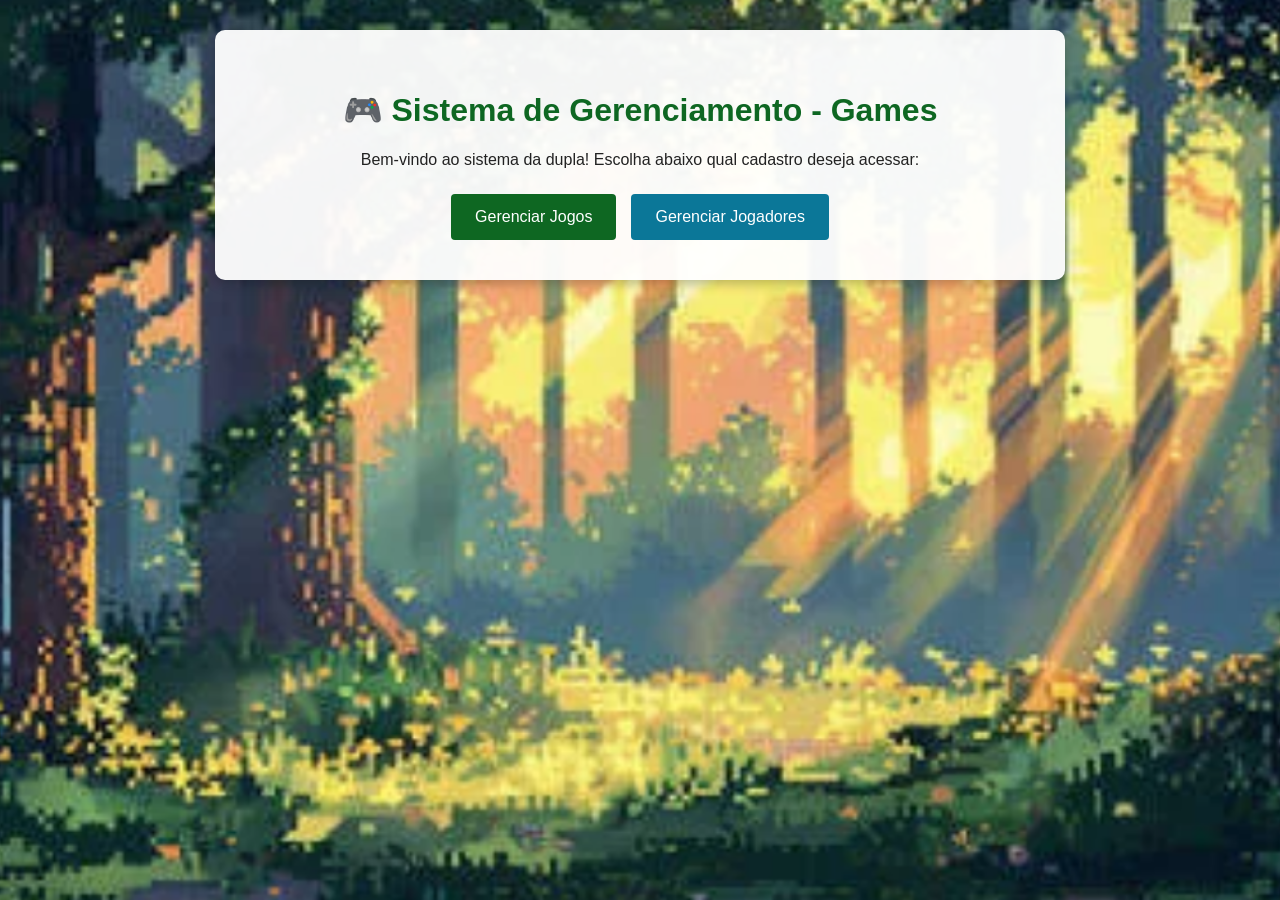
<file: templates/index.html>
<!DOCTYPE html>
<html lang="pt-br">
<head>
    <meta charset="UTF-8">
    <title>Sistema Games - Início</title>
    <link rel="stylesheet" href="/static/style.css">
</head>
<body>
<div class="qua" style="text-align: center; padding: 40px 25px;">
    <h1>🎮 Sistema de Gerenciamento - Games</h1>
    <p>Bem-vindo ao sistema da dupla! Escolha abaixo qual cadastro deseja acessar:</p>

    <div class="di" style="justify-content: center; margin-top: 25px; gap: 15px;">
        <a class="botao" href="/jogo" style="padding: 14px 24px; font-size: 16px;">Gerenciar Jogos</a>
        <a class="botao editar" href="/jogadores" style="padding: 14px 24px; font-size: 16px;">Gerenciar Jogadores</a>
    </div>
</div>
</body>
</html></html>
</file>
<file: static/style.css>
body {
    font-family: Arial, sans-serif;
    max-width: 800px;
    margin: 30px auto;
    padding: 0 16px;
    color: #222;
}

h1 {
    color: #0e6722;
}

input,
textarea {
    width: 100%;
    padding: 8px;
    margin: 4px 0 12px;
    box-sizing: border-box;
}

button,
.botao {
    background: #0e6722;
    color: white;
    border: none;
    padding: 8px 14px;
    cursor: pointer;
    text-decoration: none;
    font-size: 14px;
    border-radius: 4px;
}

.botao.editar {
    background: #0b7798;
}

table {
    width: 100%;
    border-collapse: collapse;
    margin-top: 20px;
}

th,
td {
    border-bottom: 1px solid #ddd;
    padding: 10px;
    text-align: left;
    vertical-align: top;
}

th {
    background: #f3f3f3;
}

.acoes {
    white-space: nowrap;
}

.acoes form {
    display: inline;
}
.acoes {
    display: flex;
    gap: 5px;
    align-items: center;
}

.acoes a,
.acoes button {
    padding: 8px 15px;
    border: none;
    border-radius: 5px;
    color: white;
    text-decoration: none;
    cursor: pointer;
    font-size: 14px;
}

.editar {
    background-color: #0b7798;
}

.acoes button {
    background-color: #0e6722;
}

.acoes form {
    margin: 0;
}

.qua {
    margin: 30px;
    padding: 20px;
    background-color: white;
    border-radius: 10px;
    box-shadow: 1px 1px 8px #afafaf;
}

.di {
    display: flex;
    gap: 5px;
    align-items: center;
}



body {
    font-family: Arial, sans-serif;
    max-width: 850px;
    margin: 30px auto;
    padding: 0 16px;
    color: #222;
    background-image: url("/static/fundo (3).png");
    background-size: cover;
    background-position: center;
    background-attachment: fixed;
    background-repeat: no-repeat;
}

h1, h2 {
    color: #0e6722;
}

label {
    font-weight: bold;
    font-size: 14px;
}

input,
textarea {
    width: 100%;
    padding: 8px;
    margin: 4px 0 12px;
    box-sizing: border-box;
    border: 1px solid #ccc;
    border-radius: 4px;
}

button,
.botao {
    background: #0e6722;
    color: white;
    border: none;
    padding: 8px 14px;
    cursor: pointer;
    text-decoration: none;
    font-size: 14px;
    border-radius: 4px;
    display: inline-block;
}

button:hover,
.botao:hover {
    opacity: 0.9;
}

.botao.editar {
    background: #0b7798;
}

.botao.ini {
    background: #333;
}

table {
    width: 100%;
    border-collapse: collapse;
    margin-top: 20px;
}

th,
td {
    border-bottom: 1px solid #ddd;
    padding: 10px;
    text-align: left;
    vertical-align: middle;
}

th {
    background: #f3f3f3;
}

.acoes {
    white-space: nowrap;
    display: flex;
    gap: 6px;
    align-items: center;
}

.acoes form {
    display: inline;
    margin: 0;
}

.acoes a,
.acoes button {
    padding: 6px 12px;
    border: none;
    border-radius: 4px;
    color: white;
    text-decoration: none;
    cursor: pointer;
    font-size: 13px;
}

.editar {
    background-color: #0b7798;
}

.acoes button {
    background-color: #c62828;
}

.qua {
    margin: 30px auto;
    padding: 25px;
    background-color: rgba(255, 255, 255, 0.95);
    border-radius: 10px;
    box-shadow: 0 4px 12px rgba(0, 0, 0, 0.25);
}

.di {
    display: flex;
    gap: 10px;
    align-items: center;
    margin-top: 10px;
}
</file>
